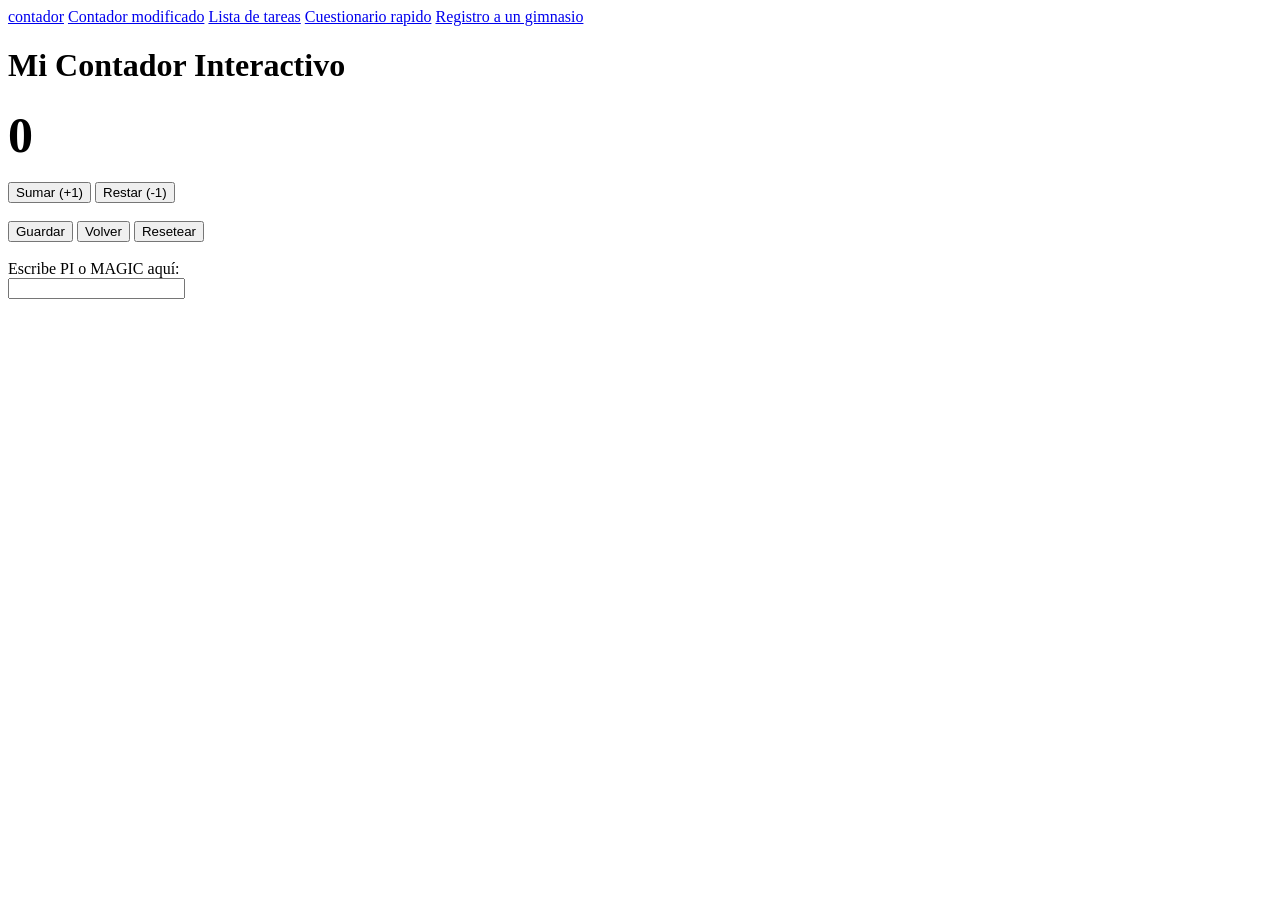
<file: index.html>
<!DOCTYPE html>
<html lang="es">
<head>
    <meta charset="UTF-8">
    <title>Contador</title>
    <a href="index.html">contador</a>
    <a href="numero2.html">Contador modificado</a>
    <a href="numero3palaracha.html">Lista de tareas</a>
    <a href="numero4bacanamente.html">Cuestionario rapido</a>
    <a href="numero5.html">Registro a un gimnasio</a>
</head>
<body>

    <h1>Mi Contador Interactivo</h1>
    
    <div style="font-size: 50px; font-weight: bold;" id="display">0</div>

    <br>

    <button onclick="operar(1)">Sumar (+1)</button>
    <button onclick="operar(-1)">Restar (-1)</button>
    
    <br><br>

    <button onclick="guardar()">Guardar</button>
    <button onclick="cargar()">Volver</button>
    <button onclick="resetear()">Resetear</button>

    <br><br>

    <label>Escribe PI o MAGIC aquí:</label><br>
    <input type="text" id="input-secreto" autocomplete="off">

    <div id="seccion-pi" style="display: none;">
        <h3>7 Aproximaciones de Pi:</h3>
        <ul>
            <li>22 / 7</li>
            <li>333 / 106</li>
            <li>355 / 113</li>
            <li>103,993 / 33,102</li>
            <li>104,348 / 33,215</li>
            <li>208,341 / 66,317</li>
            <li>312,689 / 99,532</li>
        </ul>
    </div>

    <script>
        let cuenta = 0;
        const display = document.getElementById('display');
        const inputSecreto = document.getElementById('input-secreto');
        const seccionPi = document.getElementById('seccion-pi');

        // --- LÓGICA DEL CONTADOR ---
        function operar(valor) {
            cuenta += valor;
            actualizarPantalla();
        }

        function actualizarPantalla() {
            display.innerText = cuenta;
        }

        function resetear() {
            cuenta = 0;
            actualizarPantalla();
            seccionPi.style.display = 'none';
            document.body.style.backgroundColor = "white";
            inputSecreto.value = "";
        }

        // --- LÓGICA DE GUARDAR Y CARGAR (LocalStorage) ---
        function guardar() {
            localStorage.setItem('conteoGuardado', cuenta);
            alert("Valor " + cuenta + " guardado en el navegador.");
        }

        function cargar() {
            const dato = localStorage.getItem('conteoGuardado');
            if (dato !== null) {
                cuenta = parseFloat(dato);
                actualizarPantalla();
                alert("Valor cargado con éxito.");
            } else {
                alert("No hay nada guardado todavía.");
            }
        }

        // --- DETECTOR DE PALABRAS MÁGICAS ---
        inputSecreto.addEventListener('input', (e) => {
            const palabra = e.target.value.toLowerCase();

            if (palabra.includes('pi')) {
                activarPi();
                e.target.value = ''; // Limpia el cuadro
            }

            if (palabra.includes('magic')) {
                activarMagic();
                e.target.value = ''; // Limpia el cuadro
            }
        });

        function activarPi() {
            seccionPi.style.display = 'block';
            let n = 0;
            const piReal = Math.PI;
            
            // Animación del contador hasta llegar a Pi
            const animar = () => {
                n += (piReal - n) * 0.1;
                display.innerText = n.toFixed(15);
                
                if (Math.abs(piReal - n) > 0.00000000001) {
                    requestAnimationFrame(animar);
                } else {
                    display.innerText = piReal.toFixed(15);
                    cuenta = piReal; 
                }
            };
            animar();
        }

        function activarMagic() {
            alert("¡MODO MAGIC ACTIVADO!");
            // Cambia colores de fondo solo con JS
            let pasos = 0;
            const intervalo = setInterval(() => {
                const colores = ['#ffcccc', '#ccffcc', '#ccccff', '#ffffcc', '#ffccff'];
                document.body.style.backgroundColor = colores[pasos % colores.length];
                pasos++;
                if (pasos > 15) {
                    clearInterval(intervalo);
                    document.body.style.backgroundColor = "#e0e0e0";
                }
            }, 200);
        }
    </script>
</body>
</html>
</file>
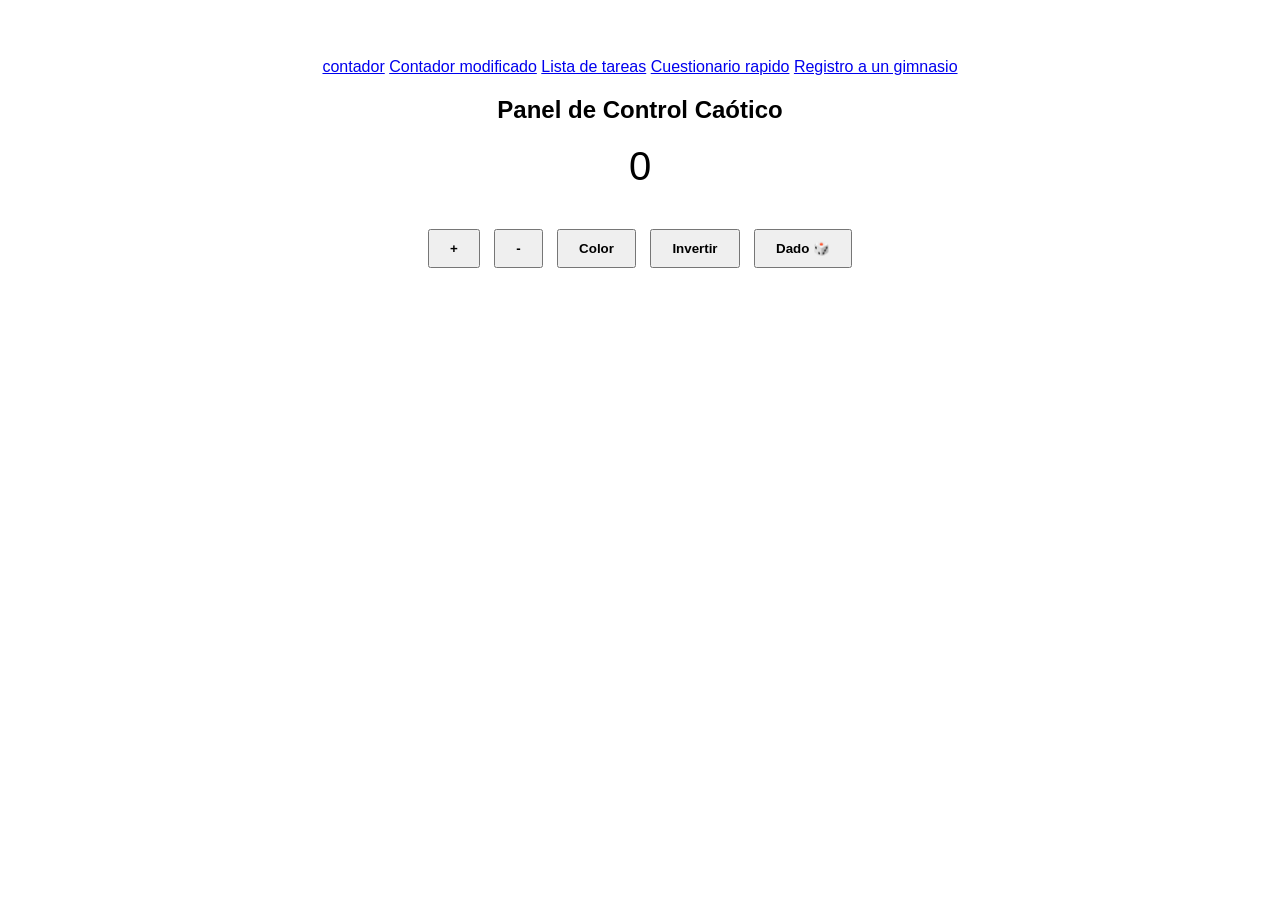
<file: numero2.html>
<!DOCTYPE html>
<html lang="es">
<head>
    <meta charset="UTF-8">
    <title>Counter Modificado</title>
    <a href="index.html">contador</a>
    <a href="numero2.html">Contador modificado</a>
    <a href="numero3palaracha.html">Lista de tareas</a>
    <a href="numero4bacanamente.html">Cuestionario rapido</a>
    <a href="numero5.html">Registro a un gimnasio</a>
    <style>
        body {
            font-family: sans-serif;
            text-align: center;
            padding-top: 50px;
            transition: background-color 0.3s; /* Suaviza el cambio de color */
        }
        button {
            padding: 10px 20px;
            margin: 5px;
            cursor: pointer;
            font-weight: bold;
        }
        #count {
            margin: 20px;
            min-height: 60px;
        }
    </style>
</head>
<body>

    <h2>Panel de Control Caótico</h2>

    <p id="count" style="font-size:40px;">0</p>

    <button id="btnPlus" title="Aumentar Tamaño">+</button>
    <button id="btnMinus" title="Reducir Tamaño">-</button>
    <button id="btnReset" title="Color Aleatorio">Color</button>
    <button id="btnSave" title="Invertir Colores">Invertir</button>
    <button id="btnLoad" title="Lanzar Dado">Dado 🎲</button>

    <script>
        // Variables de estado
        let fontSize = 40;
        const display = document.getElementById("count");

        // 1. Botón + (Aumentar tamaño de fuente)
        document.getElementById("btnPlus").onclick = () => {
            fontSize += 5;
            display.style.fontSize = fontSize + "px";
        };

        // 2. Botón - (Reducir tamaño de fuente)
        document.getElementById("btnMinus").onclick = () => {
            if (fontSize > 10) {
                fontSize -= 5;
                display.style.fontSize = fontSize + "px";
            }
        };

        // 3. Botón Reset (Cambiar color de fondo aleatorio)
        document.getElementById("btnReset").onclick = () => {
            const randomColor = Math.floor(Math.random()*16777215).toString(16);
            document.body.style.backgroundColor = "#" + randomColor;
        };

        // 4. Botón Save (Efecto Invertir Colores / Modo Negativo)
        document.getElementById("btnSave").onclick = () => {
            if (document.body.style.filter === "invert(1)") {
                document.body.style.filter = "invert(0)";
            } else {
                document.body.style.filter = "invert(1)";
            }
        };

        // 5. Botón Load (Generar número de dado aleatorio)
        document.getElementById("btnLoad").onclick = () => {
            const dado = Math.floor(Math.random() * 6) + 1;
            display.innerText = "🎲 " + dado;
        };
    </script>

</body>
</html>
</file>
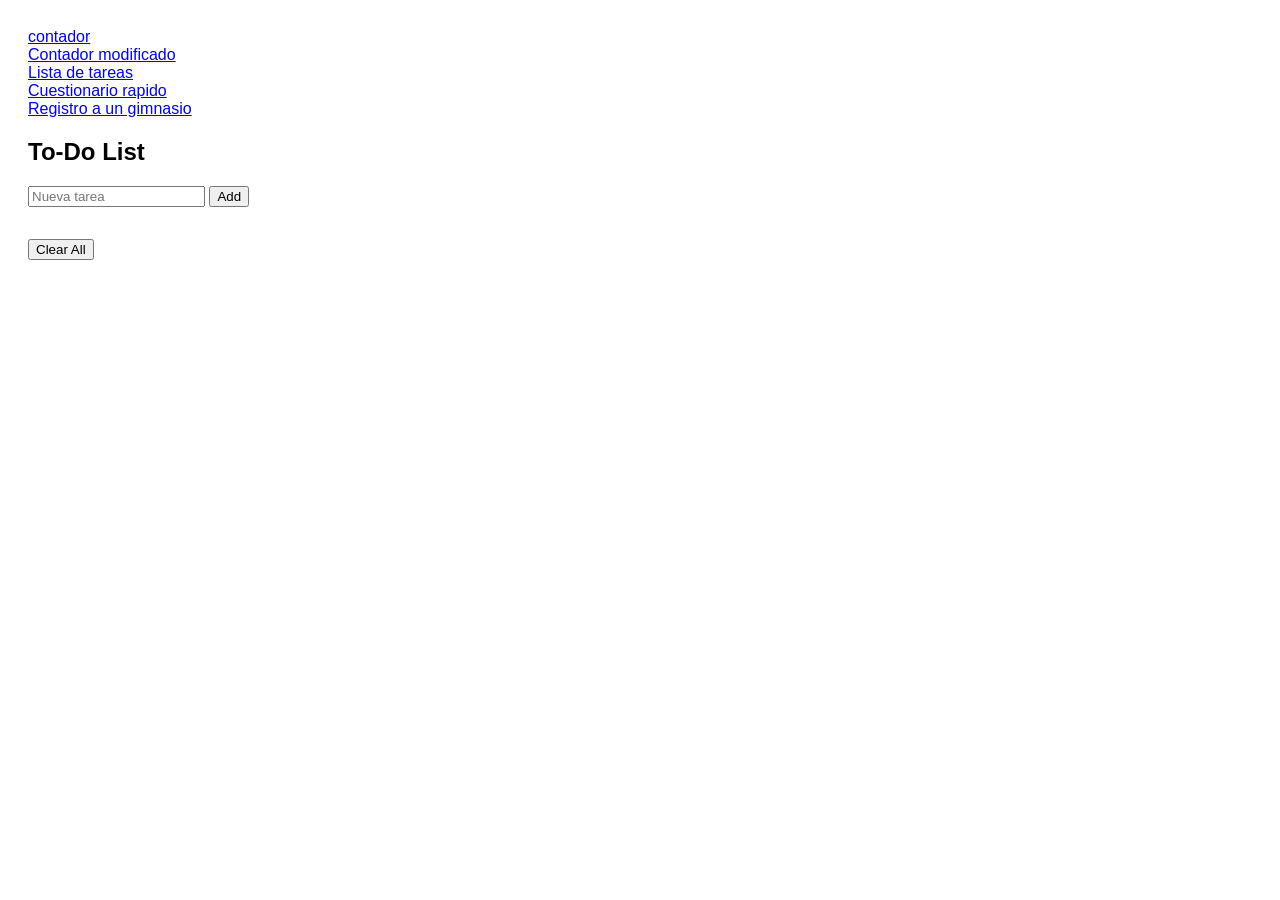
<file: numero3palaracha.html>
<!DOCTYPE html>
<html lang="es">
<head>
    <meta charset="UTF-8">
    <title>Mi Lista de Tareas</title>
     <a href="index.html">contador</a>
    <a href="numero2.html">Contador modificado</a>
    <a href="numero3palaracha.html">Lista de tareas</a>
    <a href="numero4bacanamente.html">Cuestionario rapido</a>
    <a href="numero5.html">Registro a un gimnasio</a>
    <style>
        /* Alineamos todo a la izquierda */
        body {
            display: flex;
            flex-direction: column;
            align-items: flex-start; 
            padding: 20px;
            font-family: sans-serif;
        }
        ul {
            list-style-type: disc;
            padding-left: 20px;
            text-align: left;
            width: 100%;
        }
        li {
            margin-bottom: 5px;
        }
    </style>
</head>
<body>

    <h2>To-Do List</h2>

    <div>
        <input id="task" placeholder="Nueva tarea">
        <button onclick="addTask()">Add</button>
    </div>
    
    <ul id="list"></ul>
    
    <button onclick="clearAll()">Clear All</button>

    <script>
        // Intentamos cargar las tareas guardadas al iniciar, o empezamos con un array vacío
        let tasks = JSON.parse(localStorage.getItem("misTareas")) || [];
        
        // Dibujamos las tareas que ya existían al cargar la página
        renderTasks();

        function addTask() {
            const input = document.getElementById("task");
            const value = input.value.trim();

            if (value !== "") {
                tasks.push(value); // Agregamos al array
                saveAndRender();   // Guardamos y actualizamos la pantalla
                input.value = "";  // Limpiamos el cuadro
            }
        }

        function renderTasks() {
            const listElement = document.getElementById("list");
            listElement.innerHTML = ""; // Limpiamos la lista visual

            tasks.forEach((task) => {
                const li = document.createElement("li");
                li.textContent = task;
                listElement.appendChild(li); // Se agregan uno tras otro (de arriba a abajo)
            });
        }

        function saveAndRender() {
            // Guardamos el array en el almacenamiento del navegador (LocalStorage)
            localStorage.setItem("misTareas", JSON.stringify(tasks));
            renderTasks();
        }

        function clearAll() {
            if (confirm("¿Seguro que quieres borrar todo?")) {
                tasks = [];
                saveAndRender();
            }
        }
    </script>

</body>
</html>
</file>
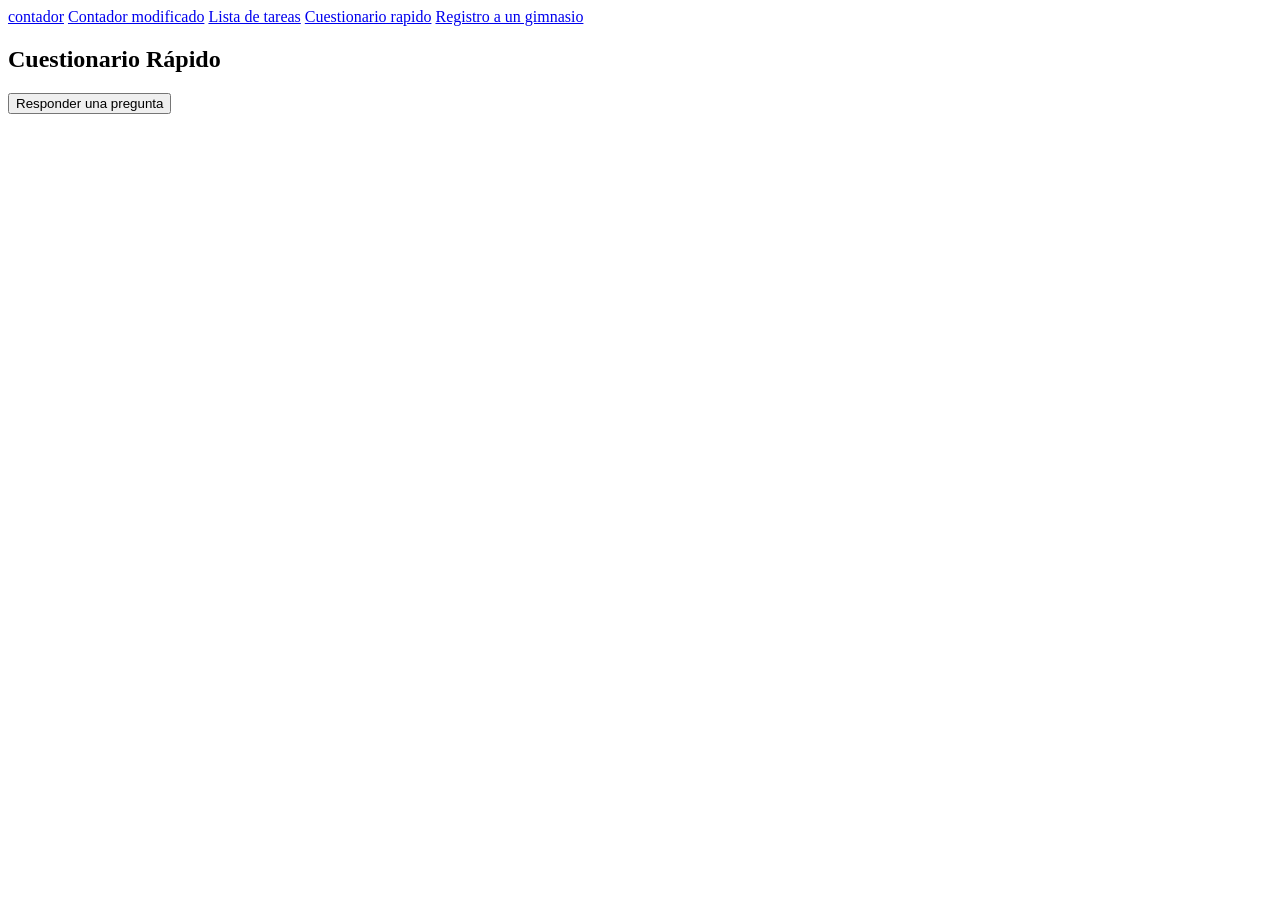
<file: numero4bacanamente.html>
<!DOCTYPE html>
<html>
<head>
     <a href="index.html">contador</a>
    <a href="numero2.html">Contador modificado</a>
    <a href="numero3palaracha.html">Lista de tareas</a>
    <a href="numero4bacanamente.html">Cuestionario rapido</a>
    <a href="numero5.html">Registro a un gimnasio</a>
<style>
/* Tu CSS original */
.modal-overlay {
  display: none;
  position: fixed;
  left: 0;
  top: 0;
  width: 100%;
  height: 100%;
  background: rgba(0, 0, 0, 0.5);
  z-index: 1000;
}

.modal-overlay.show {
  display: block;
}

.modal-box {
  background: white;
  width: 90%;
  max-width: 400px;
  margin: 100px auto;
  padding: 20px;
  border-radius: 10px;
  position: relative;
  text-align: center;
}

.modal-close {
  position: absolute;
  right: 12px;
  top: 8px;
  font-size: 24px;
  border: none;
  background: none;
  cursor: pointer;
}

/* Estilo extra suave para los botones de respuesta */
.option-btn {
  display: block;
  width: 100%;
  margin: 10px 0;
  padding: 10px;
  cursor: pointer;
  border: 1px solid #ddd;
  border-radius: 5px;
  background: #f9f9f9;
}

.option-btn:hover {
  background: #e9e9e9;
}
</style>
</head>
<body>

<h2>Cuestionario Rápido</h2>

<button id="openBtn">Responder una pregunta</button>

<div id="modal" class="modal-overlay">
  <div class="modal-box">
    <button id="closeBtn" class="modal-close">&times;</button>
    <h3 id="questionTitle">Cargando...</h3>
    <div id="optionsContainer">
      </div>
  </div>
</div>

<script>
// Configuración de preguntas
const bancoPreguntas = [
  {
    q: "¿Cuál es el planeta más grande del sistema solar?",
    options: ["Marte", "Júpiter", "Saturno"],
    correct: 1
  },
  {
    q: "¿En qué año llegó el hombre a la Luna?",
    options: ["1969", "1955", "1974"],
    correct: 0
  },
  {
    q: "¿Qué gas respiramos principalmente?",
    options: ["Oxígeno", "Nitrógeno", "Dióxido de Carbono"],
    correct: 1
  }
];

const modal = document.getElementById('modal');
const openBtn = document.getElementById('openBtn');
const closeBtn = document.getElementById('closeBtn');
const questionTitle = document.getElementById('questionTitle');
const optionsContainer = document.getElementById('optionsContainer');

// Función para cargar una pregunta aleatoria
function cargarPregunta() {
  const randomIdx = Math.floor(Math.random() * bancoPreguntas.length);
  const data = bancoPreguntas[randomIdx];
  
  questionTitle.innerText = data.q;
  optionsContainer.innerHTML = ''; // Limpiar opciones anteriores

  data.options.forEach((opt, index) => {
    const btn = document.createElement('button');
    btn.innerText = opt;
    btn.className = 'option-btn';
    btn.onclick = () => {
      if(index === data.correct) {
        alert("Po tu sabe");
      } else {
        alert("!HORRIBLEEEEEE!");
      }
      modal.classList.remove('show');
    };
    optionsContainer.appendChild(btn);
  });
}

// Eventos de apertura y cierre
openBtn.onclick = () => {
  cargarPregunta();
  modal.classList.add('show');
};

closeBtn.onclick = () => {
  modal.classList.remove('show');
};

// Cerrar al hacer clic fuera del cuadro blanco
window.onclick = (event) => {
  if (event.target === modal) {
    modal.classList.remove('show');
  }
};
</script>

</body>
</html>
</file>
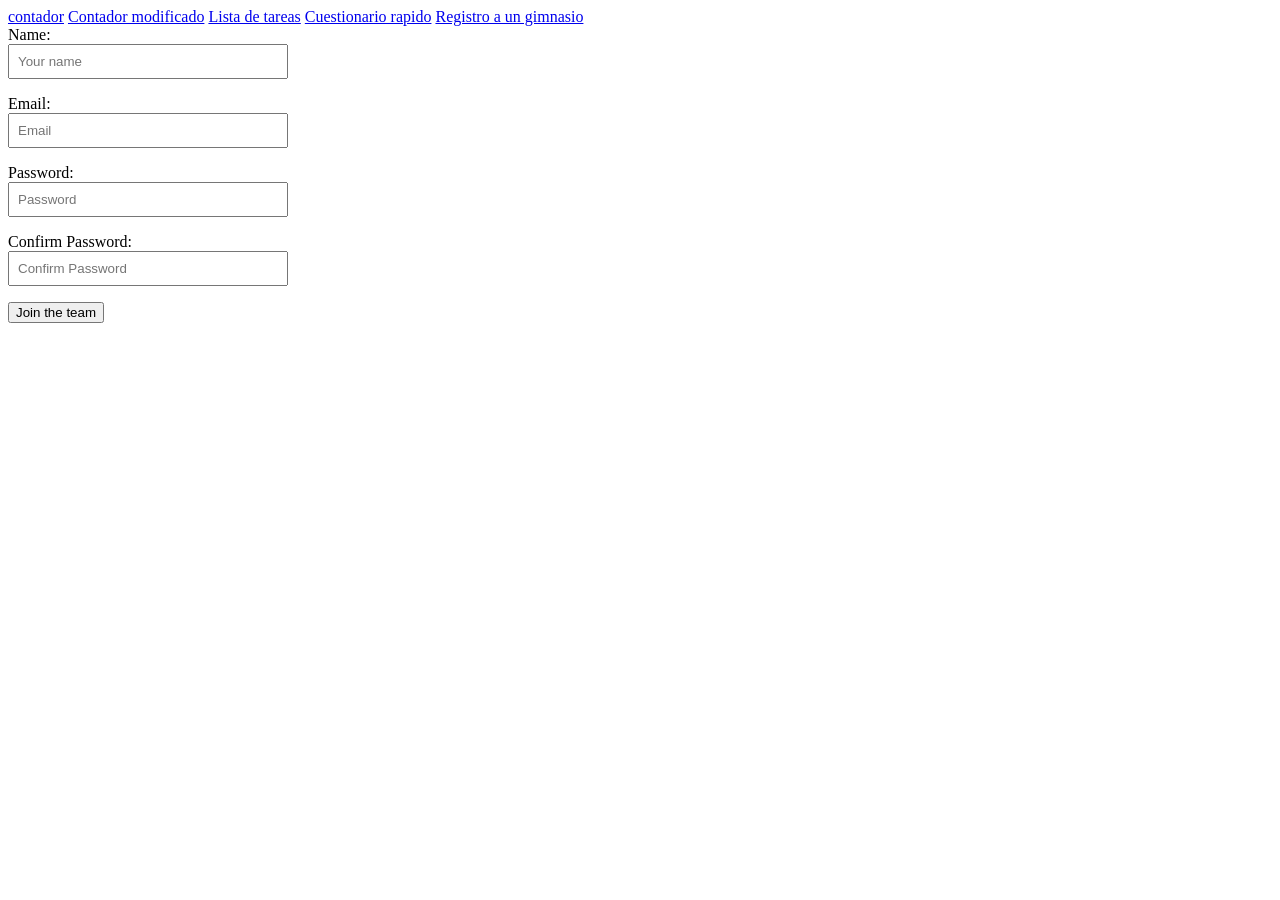
<file: numero5.html>
<!DOCTYPE html>
<html lang="es">
<head>
<meta charset="UTF-8">
<title>Registro Gymshark</title>
 <a href="index.html">contador</a>
    <a href="numero2.html">Contador modificado</a>
    <a href="numero3palaracha.html">Lista de tareas</a>
    <a href="numero4bacanamente.html">Cuestionario rapido</a>
    <a href="numero5.html">Registro a un gimnasio</a>
<style>
  /* Tu CSS original */
  input {
    padding: 8px;
    width: 260px;
    margin-bottom: 4px;
  }
  .error {
    color: red;
    margin: 0;
  }
  .ok {
    color: green;
    margin: 0;
  }
  .field {
    margin-bottom: 12px;
  }
</style>
</head>
<body>

<form id="signupForm">
  <div class="field">
    <label>Name:</label><br>
    <input id="name" type="text" placeholder="Your name">
    <p id="nameError" class="error"></p>
  </div>

  <div class="field">
    <label>Email:</label><br>
    <input id="email" type="email" placeholder="Email">
    <p id="emailError" class="error"></p>
  </div>

  <div class="field">
    <label>Password:</label><br>
    <input id="password" type="password" placeholder="Password">
    <p id="passwordError" class="error"></p>
  </div>

  <div class="field">
    <label>Confirm Password:</label><br>
    <input id="confirm" type="password" placeholder="Confirm Password">
    <p id="confirmError" class="error"></p>
  </div>

  <button type="submit">Join the team</button>
  
  <p id="result"></p>
</form>

<script>
// 1. Selección de elementos (Tus variables)
const form = document.getElementById("signupForm");
const nameInput = document.getElementById("name");
const emailInput = document.getElementById("email");
const passInput = document.getElementById("password");
const confirmInput = document.getElementById("confirm");

const nameError = document.getElementById("nameError");
const emailError = document.getElementById("emailError");
const passError = document.getElementById("passwordError");
const confirmError = document.getElementById("confirmError");
const result = document.getElementById("result");

// 2. Tus funciones de ayuda
function showError(el, message) {
  el.innerHTML = message;
}

function clearError(el) {
  el.innerHTML = "";
}

// 3. Función de validación principal
function validateForm() {
  let isAllValid = true;

  // Validar Nombre
  if (nameInput.value.trim() === "") {
    showError(nameError, "Rellena bien el nombre, bro.");
    isAllValid = false;
  } else {
    clearError(nameError);
  }

  // Validar Email (Regex básica)
  const emailPattern = /^[^ ]+@[^ ]+\.[a-z]{2,3}$/;
  if (!emailInput.value.match(emailPattern)) {
    showError(emailError, "Ese email no sirve, rellénalo bien.");
    isAllValid = false;
  } else {
    clearError(emailError);
  }

  // Validar Password
  if (passInput.value.length < 6) {
    showError(passError, "Mínimo 6 caracteres para la clave.");
    isAllValid = false;
  } else {
    clearError(passError);
  }

  // Validar Confirmación
  if (confirmInput.value !== passInput.value || confirmInput.value === "") {
    showError(confirmError, "Las contraseñas no coinciden.");
    isAllValid = false;
  } else {
    clearError(confirmError);
  }

  return isAllValid;
}

// 4. Manejo del Submit
form.addEventListener("submit", function (event) {
  event.preventDefault(); // Evita que la página se recargue

  result.innerHTML = ""; // Limpiar mensaje anterior

  if (validateForm()) {
    // Si todo está perfecto
    result.innerHTML = "aprobado para unirte a gymshark my bro";
    result.className = "ok";
  } else {
    // Si algo falló
    result.innerHTML = "rellénalo bien para entrar al team";
    result.className = "error";
  }
});
</script>

</body>
</html>
</file>
